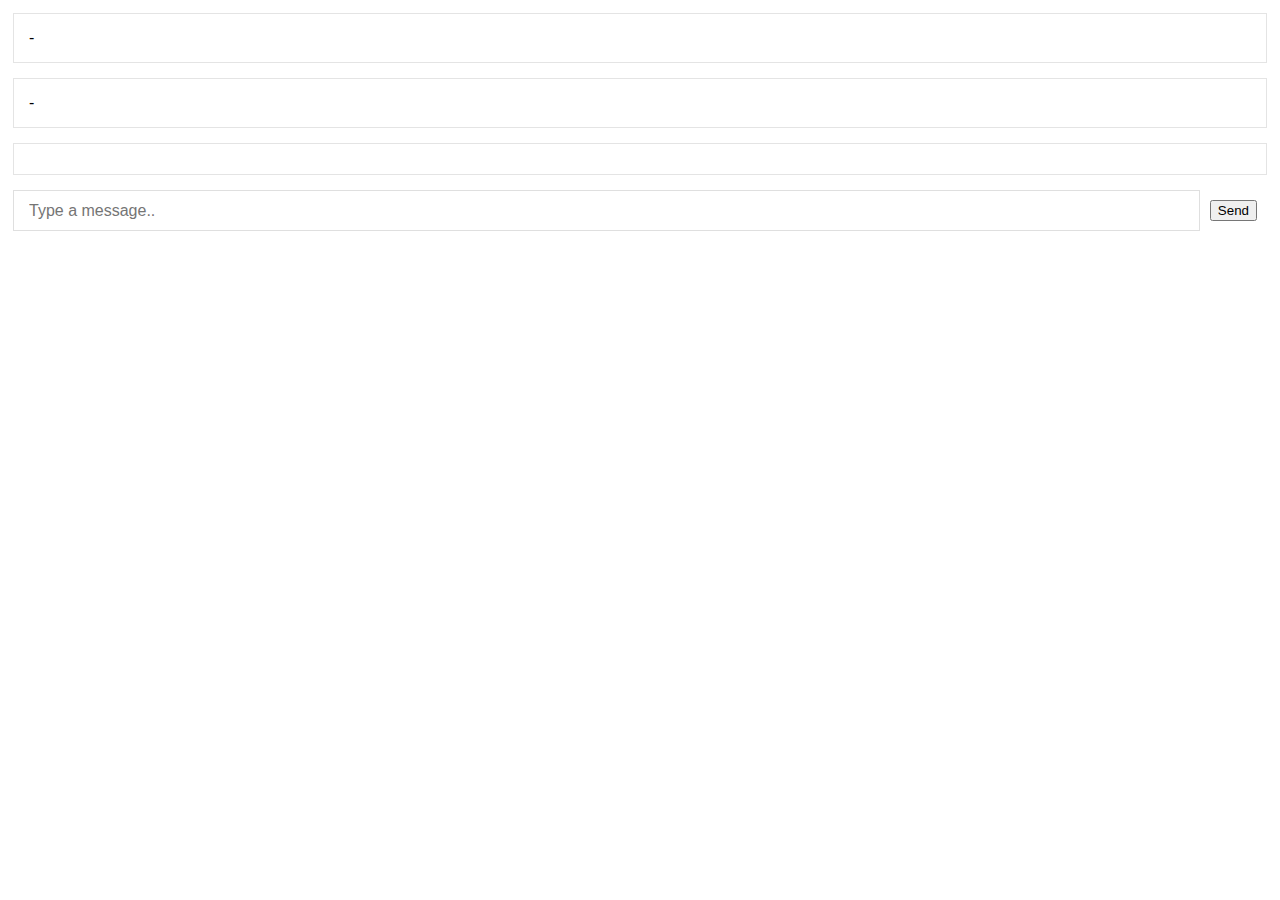
<file: sukichat/index.html>
<!DOCTYPE html>
<html>
<head>
  <script type='text/javascript' src='https://cdn.scaledrone.com/scaledrone.min.js'></script>
  <!--<script type='text/javascript' src='http://0.0.0.0:8080/scaledrone.js'></script>-->
  <meta charset="utf-8">
  <meta name="viewport" content="width=device-width">
  <style>
    body {
      box-sizing: border-box;
      margin: 0;
      padding: 13px;
      display: flex;
      flex-direction: column;
      max-height: 100vh;
      font-family: -apple-system, BlinkMacSystemFont, sans-serif;
    }

    .members-count,
    .members-list,
    .messages {
      border: 1px solid #e4e4e4;
      padding: 15px;
      margin-bottom: 15px;
    }

    .messages {
      flex-shrink: 1;
      overflow: auto;
    }

    .message {
      padding: 5px 0;
    }
    .message .member {
      display: inline-block;
    }

    .member {
      padding-right: 10px;
      position: relative;
    }

    .message-form {
      display: flex;
      flex-shrink: 0;
    }
    .message-form__input {
      flex-grow: 1;
      border: 1px solid #dfdfdf;
      padding: 10px 15px;
      font-size: 16px;
    }
    .message-form__button {
      margin: 10px;
    }
  </style>
</head>
<body>
  <div class="members-count">-</div>
  <div class="members-list">-</div>
  <div class="messages"></div>
  <form class="message-form" onsubmit="return false;">
    <input class="message-form__input" placeholder="Type a message.." type="text"/>
    <input class="message-form__button" value="Send" type="submit"/>
  </form>
  <script src="./script.js"></script>
</body>
</html>
</file>
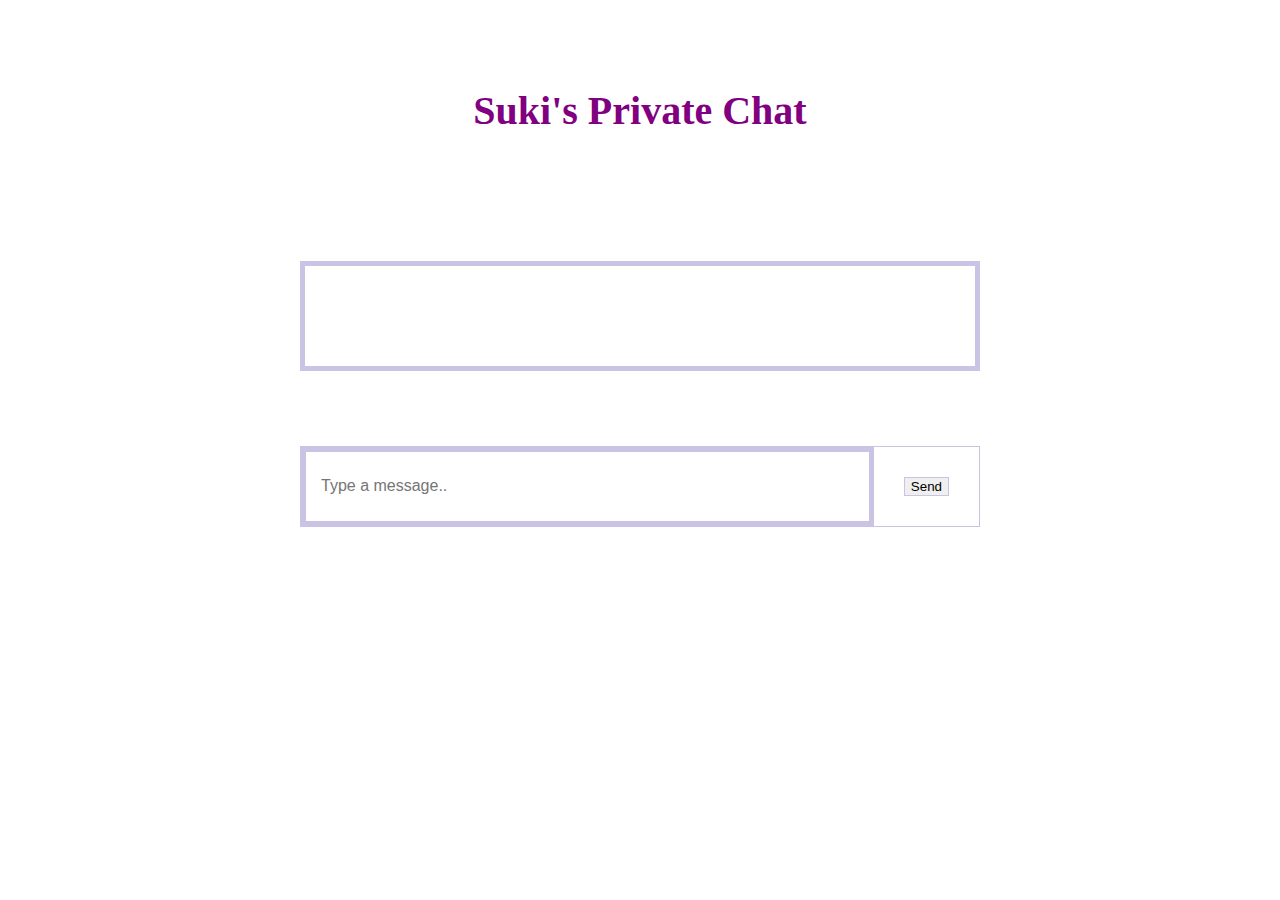
<file: sukichat/dms/dad/index.html>
<!DOCTYPE html>
<html>
<head>
  <script type='text/javascript' src='https://cdn.scaledrone.com/scaledrone.min.js'></script>
  <!--<script type='text/javascript' src='http://0.0.0.0:8080/scaledrone.js'></script>-->
  <meta charset="utf-8">
  <meta name="viewport" content="width=device-width">
  <style>
    body {
      box-sizing: border-box;
      margin: 0;
      padding: 300px;
      display: flex;
      margin-top: -290px;
      flex-direction: column;
      max-height: 100vh;
      font-family: -apple-system, BlinkMacSystemFont, sans-serif;
    }

    .messages {
      border: 5px solid #CBC3E3;
      padding: 15px;
      margin-bottom: 75px;
    }

    .messages {
      flex-shrink: 1;
      overflow: auto;
      padding: 50px;
    }

    .message {
      padding: 5px;
    }

    .inline-block {
      border: 5px solid #CBc3e3;
    }

    

    .message-form {
      display: flex;
      flex-shrink: 0;
      border: 1px solid #CBc3E3;
    }
    .message-form__input {
      flex-grow: 1;
      border: 5px solid #CBC3E3;
      padding: 10px 15px;
      font-size: 16px;
    }
    .message-form__button {
      margin: 30px;
      border: 1px solid #cbc3e3;
    }
    .chatlogo {
      text-align:center;
      margin-bottom: 100px;
      margin-top: 50px;
      font-family: "Fantasy", papyrus;
      font-size: 20px;
      color: purple;
    }
  </style>
</head>
<body>
  <div class="chatlogo"> <h1>Suki's Private Chat   </h1> </div>
  <div class="messages"></div>
  <form class="message-form" onsubmit="return false;">
    <input class="message-form__input" placeholder="Type a message.." type="text"/>
    <input class="message-form__button" value="Send" type="submit"/>
  </form>
  <script src="./script.js"></script>
</body>
</html>
</file>
